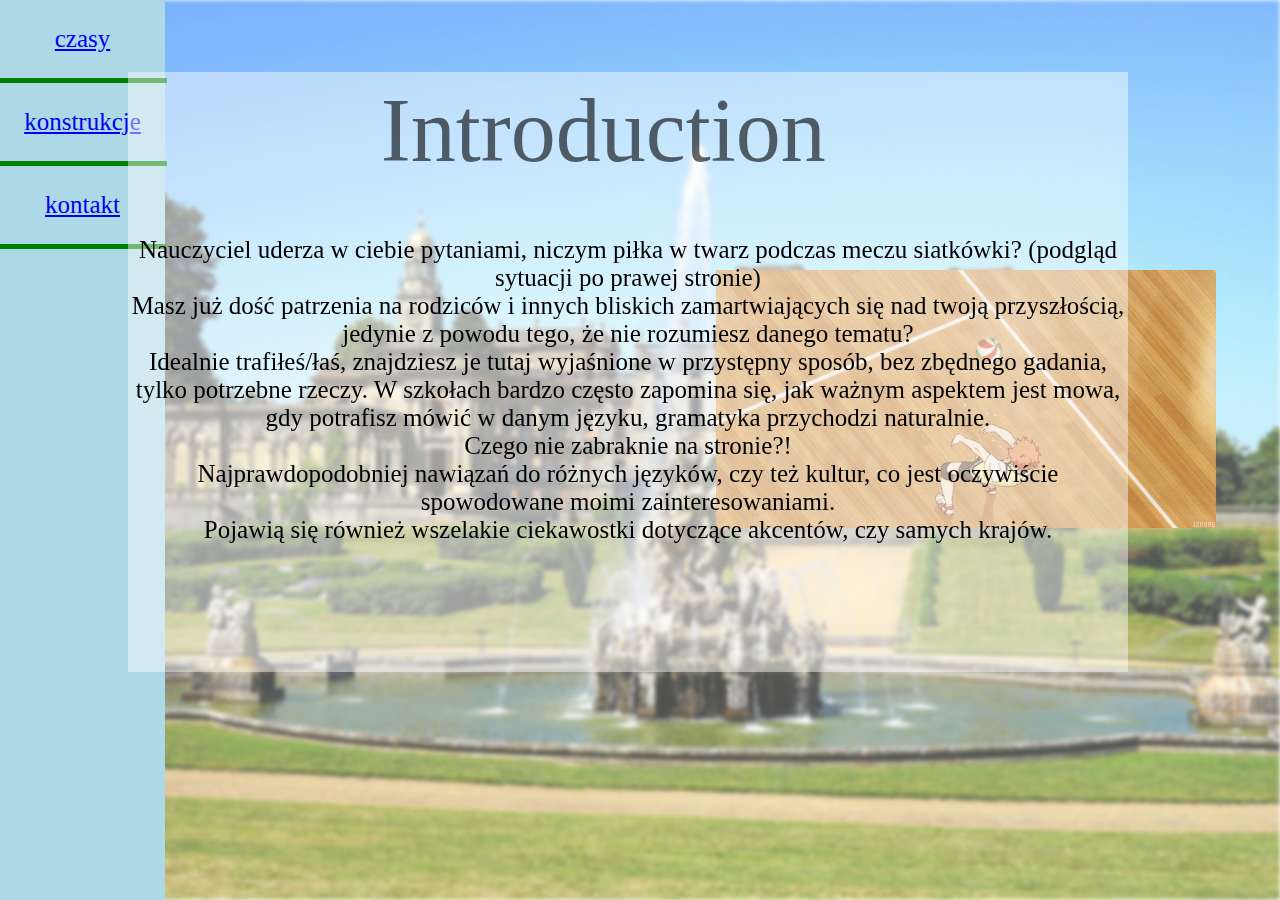
<file: index.html>
<!doctype html>
<html>
<meta  charset="utf-8"/>
<head>
<meta name="AUTHOR" content="Michał Kryściak">
<meta name="REPLY-TO" content="michal.krysciak@wp.pl">
<link href="styles/style.css" rel="stylesheet" type="text/css">
<title>Prosty angielski</title>
<meta name="description" content="zasady gramatyczne i fonetyczne j. angielskiego zapisane w przystępny sposób"/>
<meta name=”keywords” content=”angielski,gramatyka,fonetyka."/>
  </head>	
<body>
<img class="tło" src="./zdj/tło.jpg">
<img class="gif1" src="facehit1.gif">
<div class="natlo" style="height: 100%"></div>
<table style="width: 100%; top: 0%; left: 0%; margin: 0; position: absolute; margin: 0;" border = "0" height="100%">
<tr >
        <td width="150px" "white">
            <div class="menu" bgcolor="white">
			 <p class="napismenu1"><a href="czasy.html"> czasy</a></p>
                <hr size="5px" width="100%" color="green">
                <p class="napismenu2"><a href="konstrukcje.html">konstrukcje </a> </p>
                <hr size="5px" width="100%"  color="green">
                <p class="napismenu2"><a href="kontakt.html"> kontakt</a></p>
                <hr size="5px" width="100%" color="green">              
				 </div>
				  </td>
				  
				  
				  <td>
            <div class="ramka"></div>
            <div class="title">Introduction</div>
            <div class="wstęp"> 
			Nauczyciel uderza w ciebie pytaniami, niczym piłka w twarz podczas meczu siatkówki? (podgląd sytuacji po prawej stronie) <br> Masz już dość patrzenia na rodziców i innych bliskich zamartwiających się nad twoją przyszłością, <br> 
	 jedynie z powodu tego, że nie rozumiesz danego tematu? <br> 
			 Idealnie trafiłeś/łaś, znajdziesz je tutaj wyjaśnione w przystępny sposób, bez zbędnego gadania, tylko potrzebne rzeczy. 
			 W szkołach bardzo często zapomina się, jak ważnym aspektem jest mowa, <br>
			gdy potrafisz mówić w danym języku, gramatyka  przychodzi naturalnie. <br> Czego nie zabraknie na stronie?! <br>
			Najprawdopodobniej nawiązań do różnych języków, czy też kultur, co jest oczywiście spowodowane moimi zainteresowaniami. <br>
			Pojawią się również wszelakie ciekawostki dotyczące akcentów, czy samych krajów.
			</div>
        </td>
    </tr>

 </table>
 </body>
 </html>

</html>
</file>
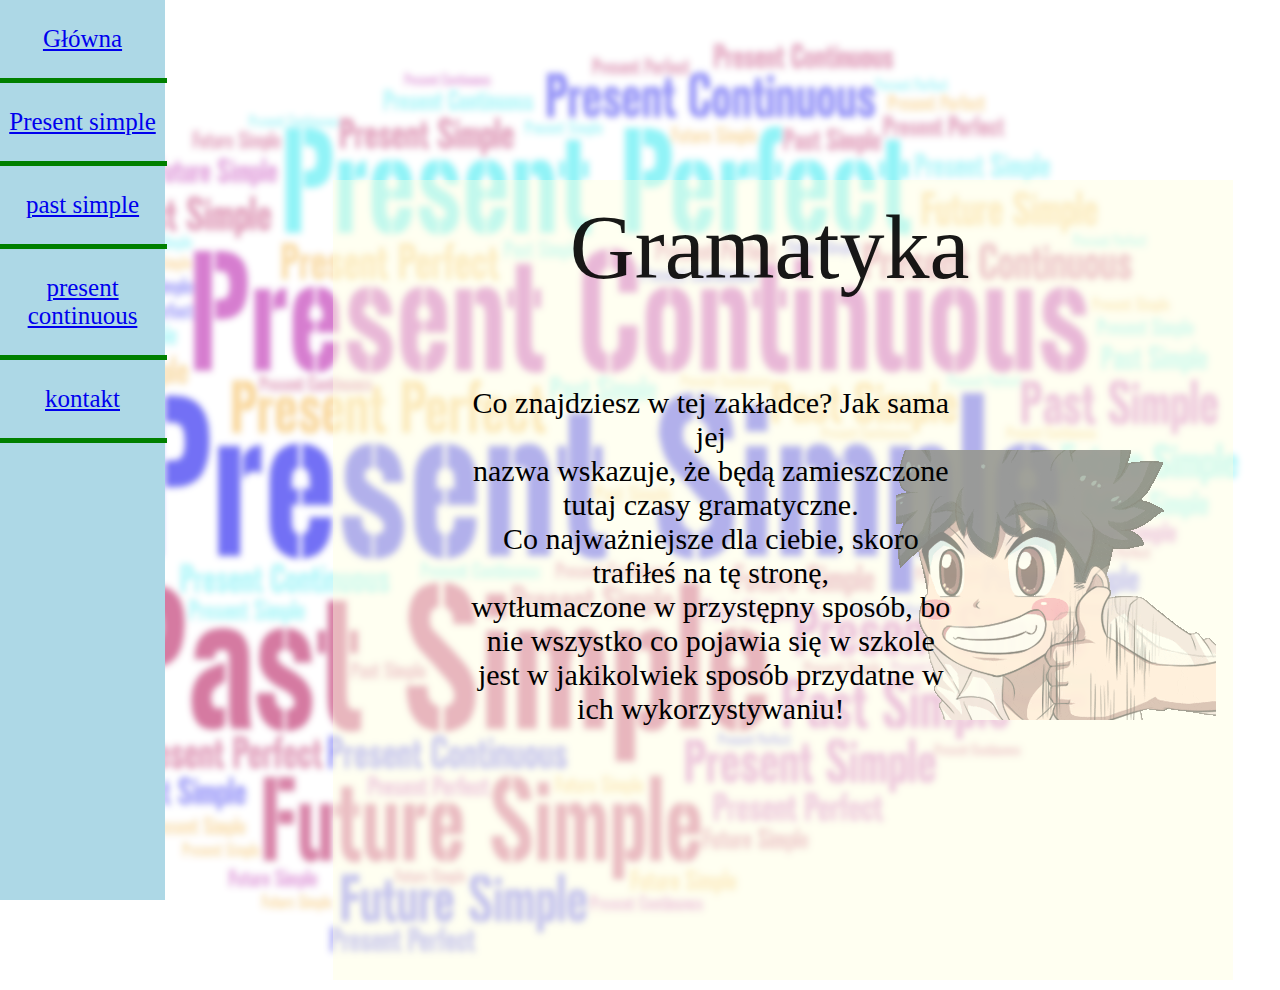
<file: czasy.html>
<!doctype html>
<html>
<meta  charset="utf-8"/>
<head>
<meta name="AUTHOR" content="Michał Kryściak">
<meta name="REPLY-TO" content="michal.krysciak@wp.pl">
<link href="styles/style.css" rel="stylesheet" type="text/css">
<title>Prosty angielski</title>
<meta name="description" content="zasady gramatyczne i fonetyczne j. angielskiego zapisane w przystępny sposób"/>
<meta name=”keywords” content=”angielski,gramatyka,fonetyka."/>
</head>							     
<body>
<img class="tło1" src="zdj/czasyy.png">
<div class="natlo" style="height: 100%"></div>
<table style="width: 100%; top: 0%; left: 0%; margin: 0; position: absolute; margin: 0;" border = "0" height="100%">
<img class="gif" src="thumb.gif">
<tr >
        <td width="150px" "white">
            <div class="menu" bgcolor="white">
			 <p class="napismenu1"><a href="index.html"> Główna</a></p>
                <hr size="5px" width="100%" color="green">
                <p class="napismenu2"><a href="present simple.html">Present simple </a> </p>
                <hr size="5px" width="100%"  color="green">
                <p class="napismenu2"><a href="past simple.html"> past simple</a></p>
                <hr size="5px" width="100%" color="green">
                <p class="napismenu2"><a href="present continuous.html"> present continuous</a></p>
                <hr size="5px" width="100%" color="green">  
                <p class="napismenu2"><a href="kontakt.html"> kontakt</a></p>
                <hr size="5px" width="100%" color="green">     				
				 </div>
				  </td>
				  <td>1
            <div class="blok"></div>
            <div class="title1">Gramatyka</div>
            <div class="tekst">Co znajdziesz w tej zakładce? Jak sama jej <br> nazwa wskazuje, że będą zamieszczone tutaj czasy gramatyczne.<br>
			Co najważniejsze dla ciebie, skoro trafiłeś na tę stronę, <br> wytłumaczone w przystępny sposób, bo nie wszystko co pojawia się w szkole <br>
			jest w jakikolwiek sposób przydatne w ich wykorzystywaniu! <br>
			</div>
        </td>
    </tr>

 </table>
 </body>
 </html>

</html>
</file>
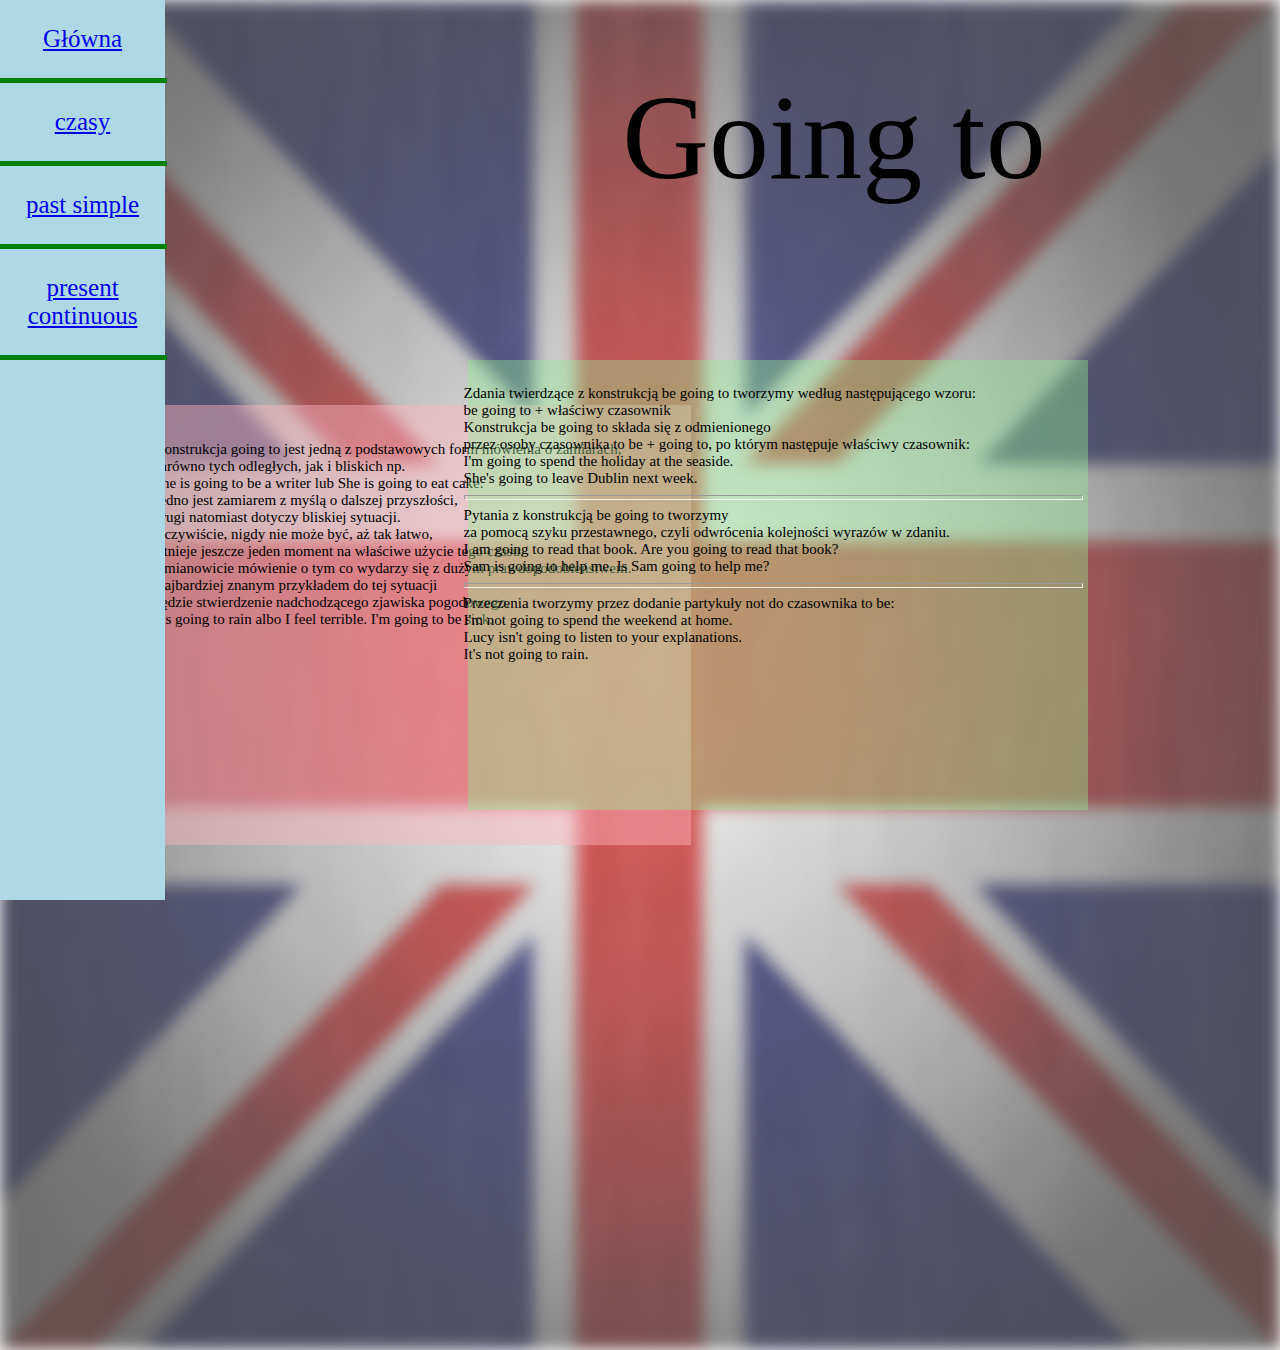
<file: konstrukcje.html>
<!doctype html>
<html>
<meta  charset="utf-8"/>
<head>
<meta name="AUTHOR" content="Michał Kryściak">
<meta name="REPLY-TO" content="michal.krysciak@wp.pl">
<link href="styles/style.css" rel="stylesheet" type="text/css">
<title>Prosty angielski</title>
<meta name="description" content="zasady gramatyczne i fonetyczne j. angielskiego zapisane w przystępny sposób"/>
<meta name=”keywords” content=”angielski,gramatyka,fonetyka."/>
  </head>	
<body>
<img class="tło3" src="zdj/tło1.jpg">
<div class="natlo" style="height: 100%"></div>
<table style="width: 60%; top: 0%; left: 0%; margin: 0; position: absolute; margin: 0;" border = "0" height="100%">
<tr >
        <td width="150px" "white">
             <div class="menu" bgcolor="white">
			 <p class="napismenu1"><a href="index.html"> Główna</a></p>
                <hr size="5px" width="100%" color="green">
                <p class="napismenu2"><a href="czasy.html">czasy </a> </p>
                <hr size="5px" width="100%"  color="green">
                <p class="napismenu2"><a href="past simple.html"> past simple</a></p>
                <hr size="5px" width="100%" color="green">
                <p class="napismenu2"><a href="present continuous.html"> present continuous</a></p>
                <hr size="5px" width="100%" color="green">              
				 </div>             
				 </div>
				  </td>
				  <div class="pole"></div>
            <div class="tytułł">Going to</div>
            <div class="wstępik"> Konstrukcja going to jest jedną z podstawowych form mówienia o zamiarach,
			<br> zarówno tych odległych, jak i bliskich np. <br> 
			She is going to be a writer lub She is going to eat cake.<br> Jedno jest zamiarem z myślą o dalszej przyszłości,<br>
			drugi natomiast dotyczy bliskiej sytuacji.<br> 
			Oczywiście, nigdy nie może być, aż tak łatwo,<br> 
			istnieje jeszcze jeden moment na właściwe użycie tego czasu,<br>
			a mianowicie mówienie o tym co wydarzy się z dużym prawdopodobieństwem. <br>
			Najbardziej znanym przykładem do tej sytuacji<br> będzie stwierdzenie nadchodzącego zjawiska pogodowego.<br>
			It's going to rain albo I feel terrible. I'm going to be sick. <br>
			</div>
			<div class="gramatyka1"></div>
			<div class="budowa1"> Zdania twierdzące z konstrukcją be going to tworzymy według następującego wzoru: <br>
be going to + właściwy czasownik <br>
Konstrukcja be going to składa się z odmienionego <br> przez osoby czasownika to be + going to,  po którym następuje właściwy czasownik:<br>
I'm going to spend the holiday at the seaside.<br>
She's going to leave Dublin next week.<br>
<hr size="5" width="95%" align="left">
Pytania z konstrukcją be going to tworzymy<br> za pomocą szyku przestawnego, czyli odwrócenia kolejności wyrazów w zdaniu.   <br>                               
I am going to read that book.                               Are you going to read that book?<br>
Sam is going to help me.                                        Is Sam going to help me?<br>
<hr size="5" width="95%" align="left">
Przeczenia tworzymy przez dodanie partykuły not do czasownika to be:<br>
I'm not going to spend the weekend at home.<br>
Lucy isn't going to listen to your explanations.<br>
It's not going to rain.<br>
			</div> 
			</img>
</file>
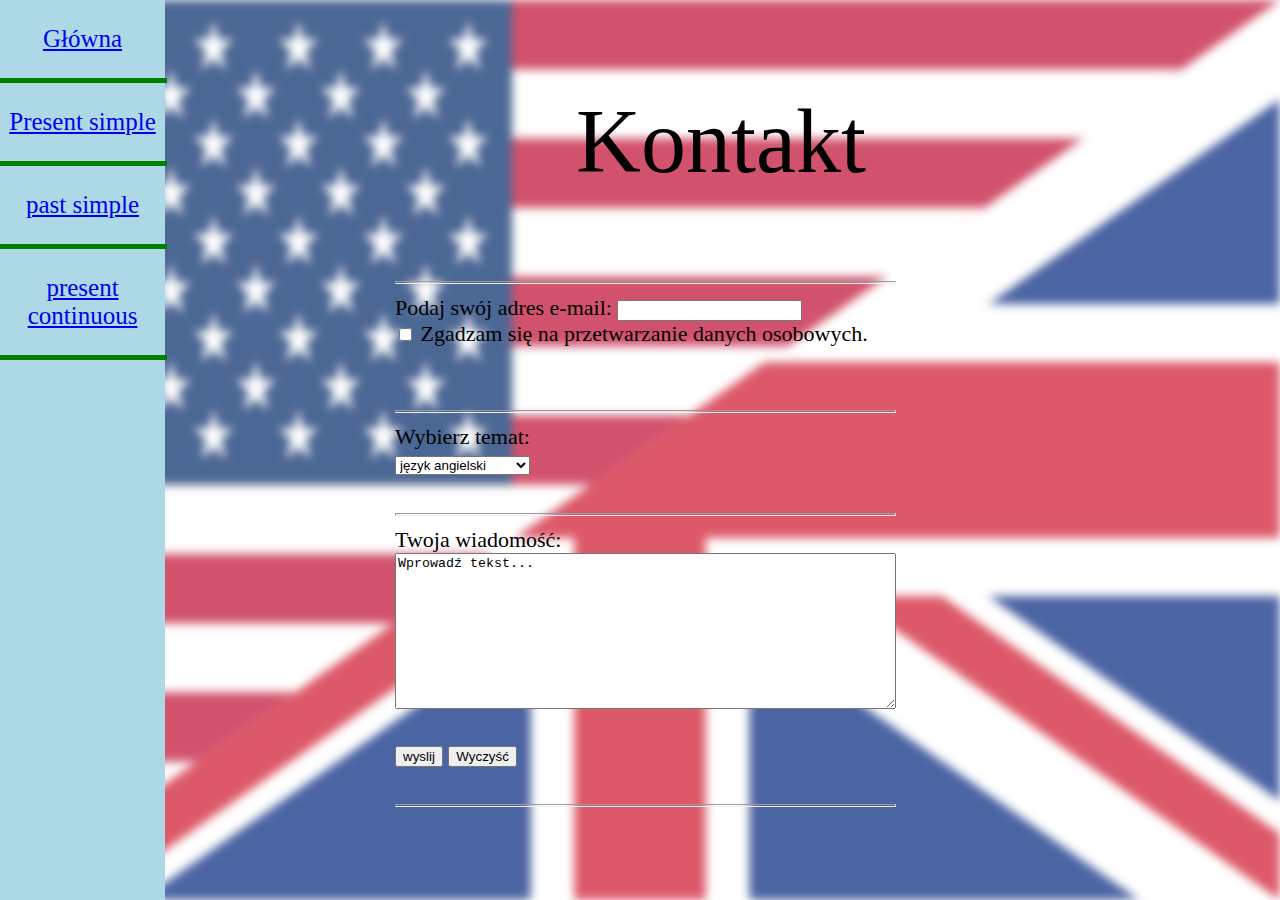
<file: kontakt.html>
<!DOCTYPE html>

<html>
<meta name="AUTHOR" content="Michał Kryściak">
<meta name="REPLY-TO" content="michal.krysciak@wp.pl">
<link href="styles/style.css" rel="stylesheet" type="text/css">
<title>Prosty angielski</title>
<meta name="description" content="zasady gramatyczne i fonetyczne j. angielskiego zapisane w przystępny sposób"/>
<meta name=”keywords” content=”angielski,gramatyka,fonetyka."/>
</head>
 <body>
<img class="flagi" src="zdj/flagi.png">
<table align="right" border="0"  width=100% hspace="100" vspace="100">
<tr>
<div class="natlo" style="height: 100%"></div>
<table style="width: 100%; top: 0%; left: 0%; margin: 0; position: absolute; margin: 0;" border = "0" height="100%">
<tr >
        <td width="150px" "white">
            <div class="menu" bgcolor="white">
			 <p class="napismenu1"><a href="index.html"> Główna</a></p>
                <hr size="5px" width="100%" color="green">
                <p class="napismenu2"><a href="present simple.html">Present simple </a> </p>
                <hr size="5px" width="100%"  color="green">
                <p class="napismenu2"><a href="past simple.html"> past simple</a></p>
                <hr size="5px" width="100%" color="green">
                <p class="napismenu2"><a href="present continuous.html"> present continuous</a></p>
                <hr size="5px" width="100%" color="green">  		
				 </div>
				  </td>
				  <td>
				  </table>
				  <div class="tytuł">Kontakt</div>
				  <div class="formularzyk">
				  <form action="mailto::michal.krysciak@wp.pl" metod="post">
				  <hr size="3">
		Podaj swój adres e-mail:
		<input name="adres" value="" size="20" maxlength="50"><br>
		<input type="checkbox" name="opcje" maxlength="1">
		Zgadzam się na przetwarzanie danych osobowych. <br><br><br><hr size="3">
		
		Wybierz temat: <br>
		<select name="język angielski" <!--size="3" multiple-->>
		<option selected="selected" >język angielski</option>
		<option> present simple</option>
		<option> past simple</option>
		<option> present continuous</option>
		<option> własne pytanie</option>
		</select>
		<br><br><hr size="3">
	    Twoja wiadomość:<br>
		<textarea name="block" rows="10" cols="60" wrap="virtual">Wprowadź tekst...
		</textarea><br><br>
		<input type="submit" value="wyslij">
		<input type="reset" value="Wyczyść"> <br><br>
		<hr size="3">
		</form>
		</div>
</file>
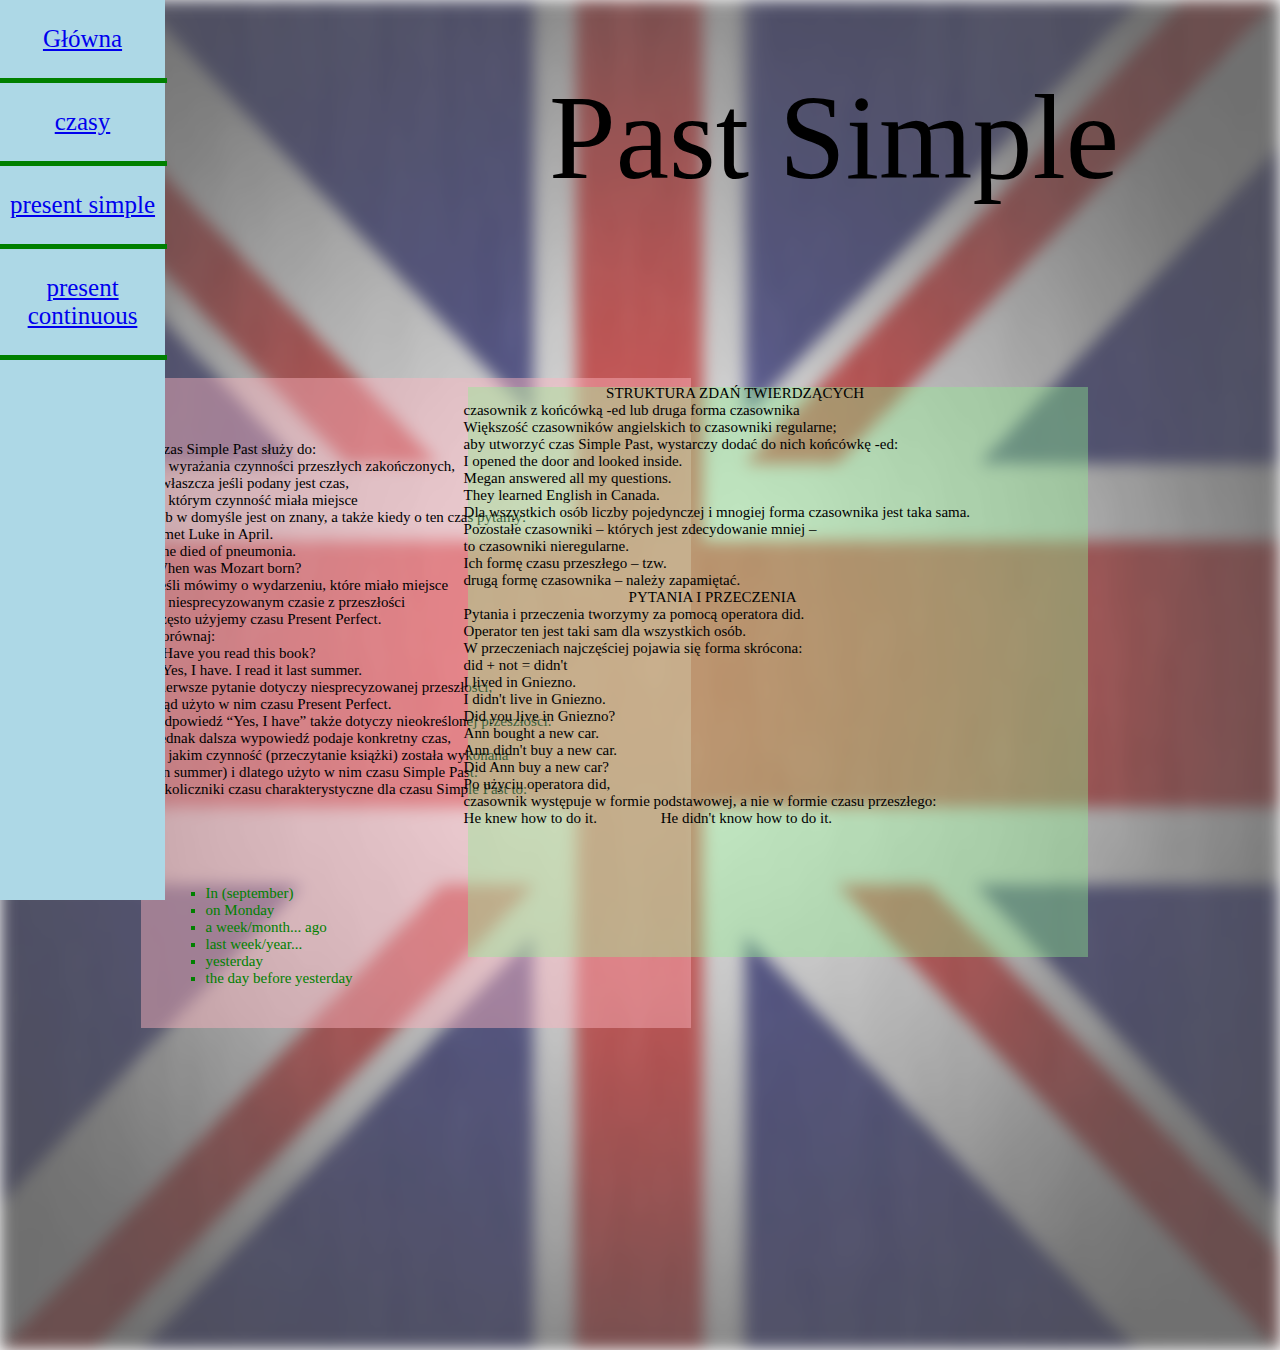
<file: past simple.html>
<!doctype html>
<html>
<meta  charset="utf-8"/>
<head>
<meta name="AUTHOR" content="Michał Kryściak">
<meta name="REPLY-TO" content="michal.krysciak@wp.pl">
<link href="styles/style.css" rel="stylesheet" type="text/css">
<title>Prosty angielski</title>
<meta name="description" content="zasady gramatyczne i fonetyczne j. angielskiego zapisane w przystępny sposób"/>
<meta name=”keywords” content=”angielski,gramatyka,fonetyka."/>
  </head>
<body>
<img class="tło3" src="zdj/tło1.jpg">
<div class="natlo" style="height: 100%"></div>
<table style="width: 60%; top: 0%; left: 0%; margin: 0; position: absolute; margin: 0;" border = "0" height="100%">
<tr >
        <td width="150px" "white">
            <div class="menu" bgcolor="white">
			 <p class="napismenu1"><a href="index.html"> Główna</a></p>
                <hr size="5px" width="100%" color="green">
                <p class="napismenu2"><a href="czasy.html">czasy </a> </p>
                <hr size="5px" width="100%"  color="green">
                <p class="napismenu2"><a href="present simple.html"> present simple</a></p>
                <hr size="5px" width="100%" color="green">
                <p class="napismenu2"><a href="present continuous.html"> present continuous</a></p>
                <hr size="5px" width="100%" color="green">              
				 </div>
				  </td>
				  <div class="pole1"></div>
            <div class="tytułł1">Past Simple </div>
            <div class="wstępik1"> Czas Simple Past służy do: <br>
1. wyrażania czynności przeszłych zakończonych, <br> zwłaszcza jeśli podany jest czas, 
<br> w którym czynność miała miejsce <br>
 lub w domyśle jest on znany, a także kiedy o ten czas pytamy: <br>
I met Luke in April.<br>
She died of pneumonia.<br>
When was Mozart born?<br>
Jeśli mówimy o wydarzeniu, które miało miejsce <br> w niesprecyzowanym czasie z przeszłości <br> często użyjemy czasu Present Perfect.<br>
Porównaj:<br>
- Have you read this book?<br>
- Yes, I have. I read it last summer.<br>
Pierwsze pytanie dotyczy niesprecyzowanej przeszłości,<br> stąd użyto w nim czasu Present Perfect.<br> 
Odpowiedź “Yes, I have” także dotyczy nieokreślonej przeszłości.<br> 
Jednak dalsza wypowiedź podaje konkretny czas,<br> 
w jakim czynność (przeczytanie książki) została wykonana <br>
(in summer) i dlatego użyto w nim czasu Simple Past.<br>
Okoliczniki czasu charakterystyczne dla czasu Simple Past to:<br> 
<span style="color: green"> <ul class="okolicznikii" type= "square" start "3" align="left">
			<li>In (september)</li>
			<li> on Monday</li>
			<li> a week/month... ago </li>
			<li> last week/year...</li>
			<li> yesterday</li>
			<li> the day before yesterday</li>
			</span>
			</ul> 
			</div>
			<div class="gramatyka2"></div>
			<div class="budowa2"> &nbsp &nbsp &nbsp &nbsp &nbsp &nbsp &nbsp &nbsp &nbsp &nbsp &nbsp &nbsp &nbsp &nbsp &nbsp &nbsp &nbsp &nbsp &nbsp 
			STRUKTURA ZDAŃ TWIERDZĄCYCH <br>
 czasownik z końcówką -ed lub druga forma czasownika<br>
Większość czasowników angielskich to czasowniki regularne;<br> aby utworzyć czas Simple Past, wystarczy dodać do nich końcówkę -ed:<br>
I opened the door and looked inside.<br>
Megan answered all my questions.<br>
They learned English in Canada.<br>
Dla wszystkich osób liczby pojedynczej i mnogiej forma czasownika jest taka sama.<br>
Pozostałe czasowniki – których jest zdecydowanie mniej – <br> to czasowniki nieregularne.<br> Ich formę czasu przeszłego – tzw. <br> drugą formę czasownika – należy zapamiętać.<br>
&nbsp &nbsp &nbsp &nbsp &nbsp &nbsp &nbsp &nbsp &nbsp &nbsp &nbsp &nbsp &nbsp &nbsp &nbsp &nbsp &nbsp &nbsp &nbsp &nbsp &nbsp &nbsp PYTANIA I PRZECZENIA <br>
Pytania i przeczenia tworzymy za pomocą operatora did.<br> Operator ten jest taki sam dla wszystkich osób.<br> W przeczeniach najczęściej pojawia się forma skrócona:<br>
did + not = didn't<br>
I lived in Gniezno.<br>
I didn't live in Gniezno.  <br>   
Did you live in Gniezno?<br>
Ann bought a new car.<br>
Ann didn't buy a new car.<br>
Did Ann buy a new car?<br>
Po użyciu operatora did,<br> czasownik występuje w formie podstawowej, a nie w formie czasu przeszłego:<br>
He knew how to do it.    &nbsp &nbsp &nbsp &nbsp &nbsp &nbsp &nbsp &nbsp                 He didn't know how to do it. <br>
			</div> 
			</img>
</file>
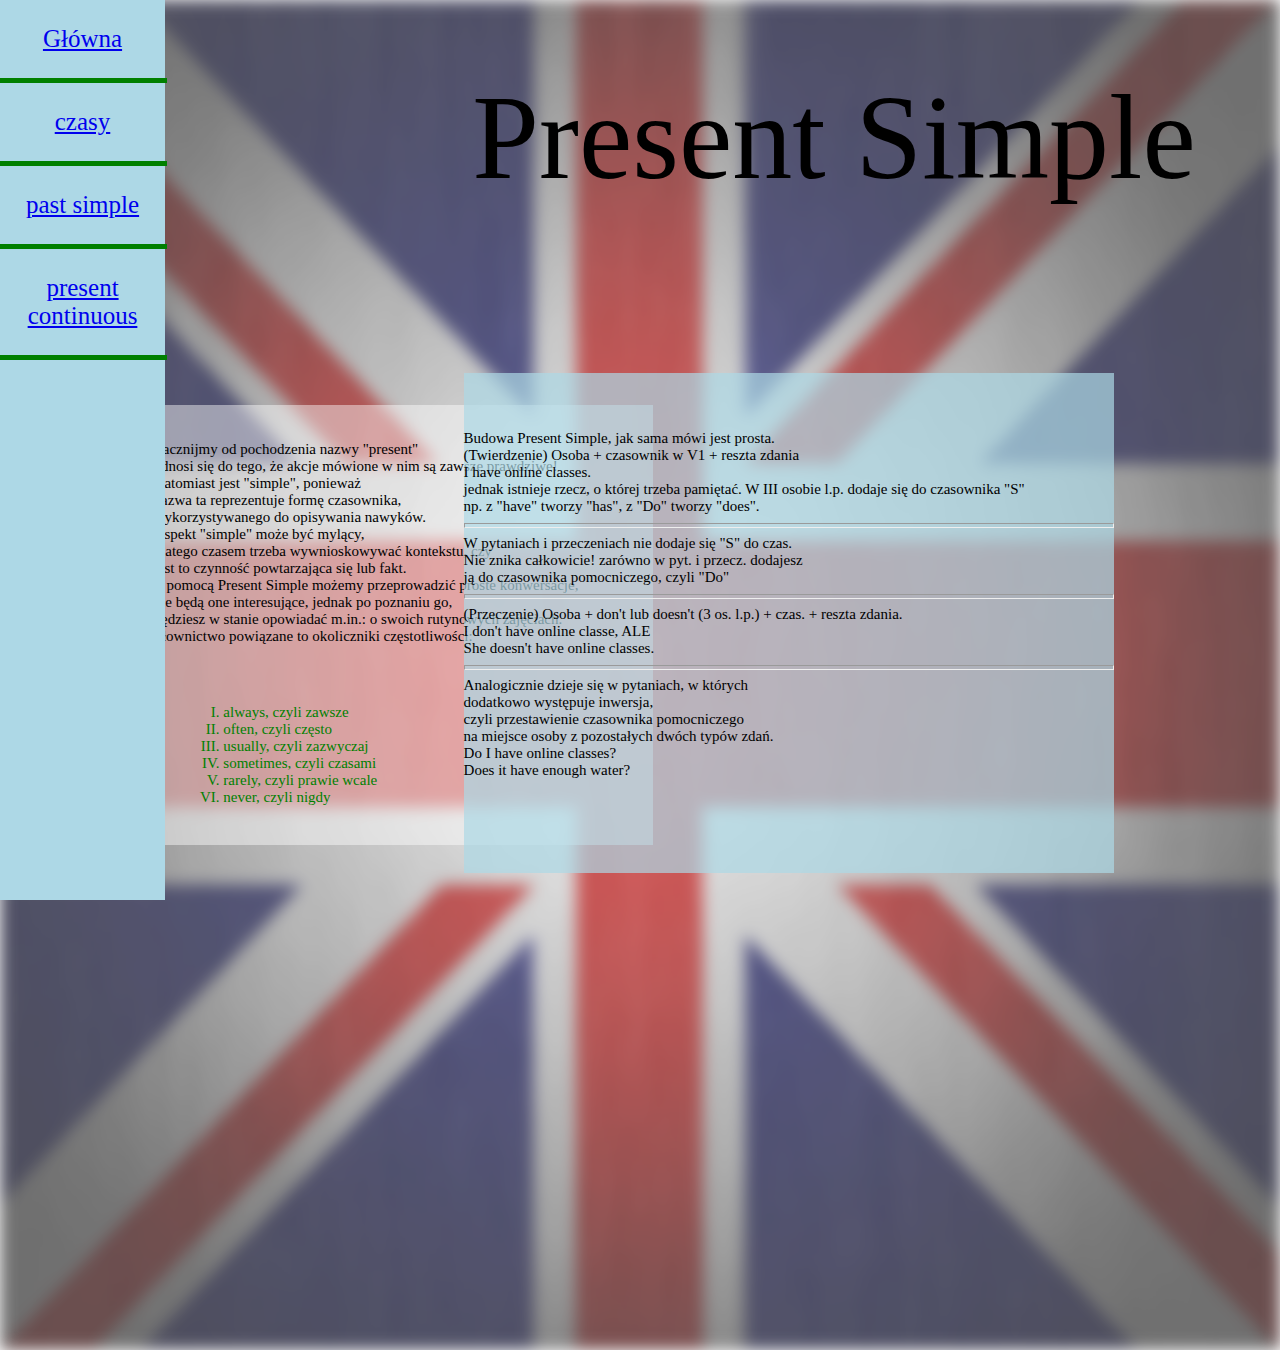
<file: present simple.html>
<!doctype html>
<html>
<meta  charset="utf-8"/>
<head>
<meta name="AUTHOR" content="Michał Kryściak">
<meta name="REPLY-TO" content="michal.krysciak@wp.pl">
<link href="styles/style.css" rel="stylesheet" type="text/css">
<title>Prosty angielski</title>
<meta name="description" content="zasady gramatyczne i fonetyczne j. angielskiego zapisane w przystępny sposób"/>
<meta name=”keywords” content=”angielski,gramatyka,fonetyka."/>
  </head>
<body>
<img class="tło3" src="zdj/tło1.jpg">
<div class="natlo" style="height: 100%"></div>
<table style="width: 60%; top: 0%; left: 0%; margin: 0; position: absolute; margin: 0;" border = "0" height="100%">
<tr >
        <td width="150px" "white">
            <div class="menu" bgcolor="white">
			 <p class="napismenu1"><a href="index.html"> Główna</a></p>
                <hr size="5px" width="100%" color="green">
                <p class="napismenu2"><a href="czasy.html">czasy </a> </p>
                <hr size="5px" width="100%"  color="green">
                <p class="napismenu2"><a href="past simple.html"> past simple</a></p>
                <hr size="5px" width="100%" color="green">
                <p class="napismenu2"><a href="present continuous.html"> present continuous</a></p>
                <hr size="5px" width="100%" color="green">              
				 </div>
				  </td>
				  <div class="ramka1"></div>
            <div class="title2">Present Simple</div>
            <div class="wstęp1"> Zacznijmy od pochodzenia nazwy "present" <br> odnosi się do tego, że akcje mówione w nim są  zawsze  prawdziwe!<br>
			Natomiast jest "simple", ponieważ <br> nazwa ta reprezentuje formę czasownika, <br> wykorzystywanego do opisywania nawyków.
			<br>Aspekt "simple" może być mylący,<br> dlatego czasem trzeba wywnioskowywać  kontekstu, czy <br>jest to czynność powtarzająca się lub fakt.<br>
			 Z pomocą Present Simple możemy przeprowadzić proste konwersacje, <br> nie będą one interesujące,
			jednak po poznaniu go, <br> będziesz w stanie opowiadać m.in.: o swoich rutynowych zajęciach.<br>
			Słownictwo powiązane to okoliczniki częstotliwości: <ol class="okoliczniki" type= "I" start "3" align="left">
			<span style="color: green">
			<li> always, czyli zawsze</li>
			<li> often, czyli często</li>
			<li> usually, czyli zazwyczaj</li>
			<li> sometimes, czyli czasami</li>
			<li> rarely, czyli prawie wcale</li>
			<li> never, czyli nigdy</li>
			</span>
			</ol> 
			</div>
			<div class="gramatyka"></div>
			<div class="budowa"> Budowa Present Simple, jak sama mówi jest prosta. <br>
			(Twierdzenie) Osoba + czasownik w V1 + reszta zdania <br>
			 I have online classes. <br>
			 jednak istnieje rzecz, o której trzeba pamiętać.
			 W III osobie l.p. dodaje się do czasownika "S"<br>
			 np. z "have" tworzy "has", z "Do" tworzy "does".
			 <hr size="5">
			 W pytaniach i przeczeniach nie dodaje się "S" do czas. <br>
			 Nie znika całkowicie! zarówno w pyt. i przecz. dodajesz <br>
			 ją do czasownika pomocniczego, czyli "Do" <br>
			 <hr size="5">
		     (Przeczenie) Osoba + don't lub doesn't (3 os. l.p.) + czas. + reszta zdania. <br>
			 I don't have online classe, ALE <br>
			 She doesn't have online classes. <br>
			 <hr size="5">
			 Analogicznie  dzieje się w pytaniach, w których <br>
			 dodatkowo występuje inwersja, <br> czyli przestawienie czasownika pomocniczego <br>
             na miejsce osoby z pozostałych dwóch typów zdań. <br>
            Do I have online classes? <br>
            Does it have enough water?			
			</div> 
			</img>
</file>
<file: styles/style.css>
.tabela{
    top: 0;
    left: 0;
    position: absolute;
    width: 50%;
    border: 5px;
    border-color: black;
}
  
.menu{
    top:0;
    left:0;
    width: 165px;
    height: 100%;
    background-color: lightblue;
    font-family: Times New Roman;
    position:fixed;
    
}
  .napismenu1{
    font-family: Times New Roman;
    font-size: 25px;
    position: relative;
    text-align: center;
    color: lightblue;
}
.napismenu2{
     font-family: Times New Roman;
    font-size: 25px;
    position: relative;
    text-align: center;
    color: white;
}
.napismenu2:hover{
    background-color:white;
    cursor: pointer;
}
 .napismenu1:hover{
	background-color:white;
   }
   
 .tło{
    top: 0;
    left: 0;
    width: 100%;
    height: 100%;
    position: absolute;
    opacity: 70%;
	filter: blur(2px);
 }
	.tło1{
    top: 0;
    left: 0;
    width: 100%;
    height: 110%;
    position: absolute;
    opacity: 70%;
	filter: blur(3px);
	background-attachment:scroll;
	
 }
 }
  .natlo{
    background-color: #707070;
    width:  100%;
    height: 100%;
    left: 0%;
    top: 0%;
    opacity: 40%;
    position: absolute;
}
.title{
	background-color: transparent;
    opacity: 60%;
    top: 7%;
    left: 19%;
    height: 135px;
    width: 720px;
    position: absolute;
    font-family: cursive;
    font-size: 90px;
    display: flex;
    justify-content: center;
    align-items: center;
}
.title1{
	background-color: transparent;
    opacity: 90%;
    top:  20%;
    left: 32%;
    height: 135px;
    width: 720px;
    position: absolute;
    font-family: cursive;
    font-size: 90px;
    display: flex;
    justify-content: center;
    align-items: center;
}
   .ramka{
    background-color: white;
    position: absolute;
    width: 1000px;
    height: 600px;
	opacity: 45%;
    top: 8%;
    left:10%;
   }
	.ramka1{
    background-color: white;
    position: absolute;
    width: 525px;
    height: 440px;
	opacity: 45%;
    top: 45%;
    left: 10%;
   }
	.wstęp{
    position: absolute;
    width: 1000px;
    height: 600px;
    color: black;
    top:  10%;
    left: 10%;
    font-family: Times New Roman;
    font-size: 25px;
    text-align: center;
    display: flex;
    justify-content: center;
    align-items: center;	
}
   .wstęp1{
    position: absolute;
    width: 600x;
    height: 550px;
    color: black;
    top:  49%;
    left: 12%;
    font-family: cursive;
    font-size: 15px;
    text-align: left;
    display: flex;
    justify-content: center;
    align-items: left;	
   }
   .budowa{
	 height: 200px;
    width: 650px;
	font-family: cursive;
    font-size: 15px;
	 bottom: 30%;
    right: 13%;
	position:absolute;
   }
	.title2{
	background-color: transparent;
    top: 7%;
    left: 30%;
    height: 150px;
    width: 900px;
    position: absolute;
    font-family: cursive;
    font-size: 120px;
    display: flex;
    justify-content: center;
    align-items: center;
	}
	.tło2{
    top: 0;
    left: 0;
    width: 100%;
    height: 100%;
    position: absolute;
    opacity:80%;
	filter: blur(8px);
	}
   .title3{
	background-color: transparent;
    opacity: 90%;
    top: 7%;
    left: 29%;
    height: 135px;
    width: 720px;
    position: absolute;
   font-family: cursive;
    font-size: 100px;
    display: flex;
    justify-content: center;
    align-items: center;
	}
	.wstęp2{
    position: absolute;
    width: 500px;
    height: 500px;
    color: black;
    top:  28%;
    left: 36%;
    font-family: cursive;
    font-size: 30px;
    text-align: center;
    display: flex;
    justify-content: center;
    align-items:center;	
   }
.ramka2{
    background-color: lightblue;
    position: absolute;
    width: 600px;
    height: 500px;
	opacity: 50%;
    top: 30%;
    left: 33%;
   }
   .okoliczniki{
   position: absolute;  
   top: 45%;
   left: 7%;
   font-family: cursive;
   }
  .gramatyka{
	  position: absolute;
	  bottom: 3%;
	  right: 13%;
	  background-color: lightblue;
	  opacity: 70%;
	  width: 650px;
	  height: 500px;
	 
  }
  .blok{
    background-color: lightyellow;
    position: absolute;
    width: 900px;
    height: 800px;
	opacity: 45%;
    top: 20%;
    left: 26%;
   }
   .tekst{
    position: absolute;
    width: 500px;
    height: 500px;
    color: black;
    top:  34%;
    left: 36%;
    font-family: cursive;
    font-size: 30px;
    text-align: center;
    display: flex;
    justify-content: center;
    align-items:center;	
   }
   .formularzyk{
	    position: absolute;
		top: 30%;
		right: 30%;
	   font-family: cursive;
	   font-size: 22px;
   }
   .tytuł{
	   position:absolute;
	   top:10%;
	   left: 45%;
	   font-family: cursive;
	   font-size: 90px;
	   width: 900px;
    height: 800px;
   }
	.flagi{
		top: 0;
    left: 0;
    width: 100%;
    height: 100%;
    position: absolute;
    opacity: 70%;
	filter: blur(5px);
	}
	   .formularz{
     font-family: Times New Roman;
    font-size: 25px;
    position: relative;
    text-align: center;
    color: white;
	   }
	.tło3{
    top: 0;
    left: 0;
   height: 150%;
   width: 100%;
    position: absolute;
    opacity: 70%;
	filter: blur(8px);
	}
	.gif{
	bottom: 20%;
    right: 5%;
	position: absolute;
	opacity: 90%;
	}
	.pole{
    background-color: lightpink;
    position: absolute;
    width: 550px;
    height: 440px;
	opacity: 45%;
    top: 45%;
    left: 11%;
	}
	.wstępik{
    position: absolute;
    width: 600x;
    height: 550px;
    color: black;
    top:  49%;
    left: 12%;
    font-family: cursive;
    font-size: 15px;
    text-align: left;
    display: flex;
    justify-content: center;
    align-items: left;	
   }
   .tytułł{
	background-color: transparent;
    top: 7%;
    left: 30%;
    height: 150px;
    width: 900px;
    position: absolute;
    font-family: cursive;
    font-size: 120px;
    display: flex;
    justify-content: center;
    align-items: center;
	}
	.gramatyka1{
	  position: absolute;
	  bottom: 10%;
	  right: 15%;
	  background-color: lightgreen;
	  opacity: 40%;
	  width: 620px;
	  height: 450px;
	}
	.budowa1{
	 height: 200px;
    width: 650px;
	font-family: cursive;
    font-size: 15px;
	 bottom: 35%;
    right: 13%;
	position:absolute;
   }
   .gramatyka2{
	  position: absolute;
	  top: 43%;
	  right: 15%;
	  background-color: lightgreen;
	  opacity: 40%;
	  width: 620px;
	  height: 570px;
	}
	.budowa2{
	 height: 200px;
    width: 650px;
	font-family: cursive;
    font-size: 15px;
	 bottom: 35%;
    right: 13%;
	position:absolute;
   }
   .wstępik1{
    position: absolute;
    width: 600x;
    height: 550px;
    color: black;
    top:  49%;
    left: 12%;
    font-family: cursive;
    font-size: 15px;
    text-align: left;
    display: flex;
    justify-content: center;
    align-items: left;	
   }
   .tytułł1{
	background-color: transparent;
    top: 7%;
    left: 30%;
    height: 150px;
    width: 900px;
    position: absolute;
    font-family: cursive;
    font-size: 120px;
    display: flex;
    justify-content: center;
    align-items: center;
	}
	.pole1{
    background-color: lightpink;
    position: absolute;
    width: 550px;
    height: 650px;
	opacity: 45%;
    top: 42%;
    left: 11%;
	}
	.okolicznikii{
    position: absolute;  
   top: 78%;
   right: 50%;
   font-family: cursive;
   }
   .gif1{
	top: 30%;
    right: 5%;
	position: absolute;
	opacity: 90%;
	}
</file>
